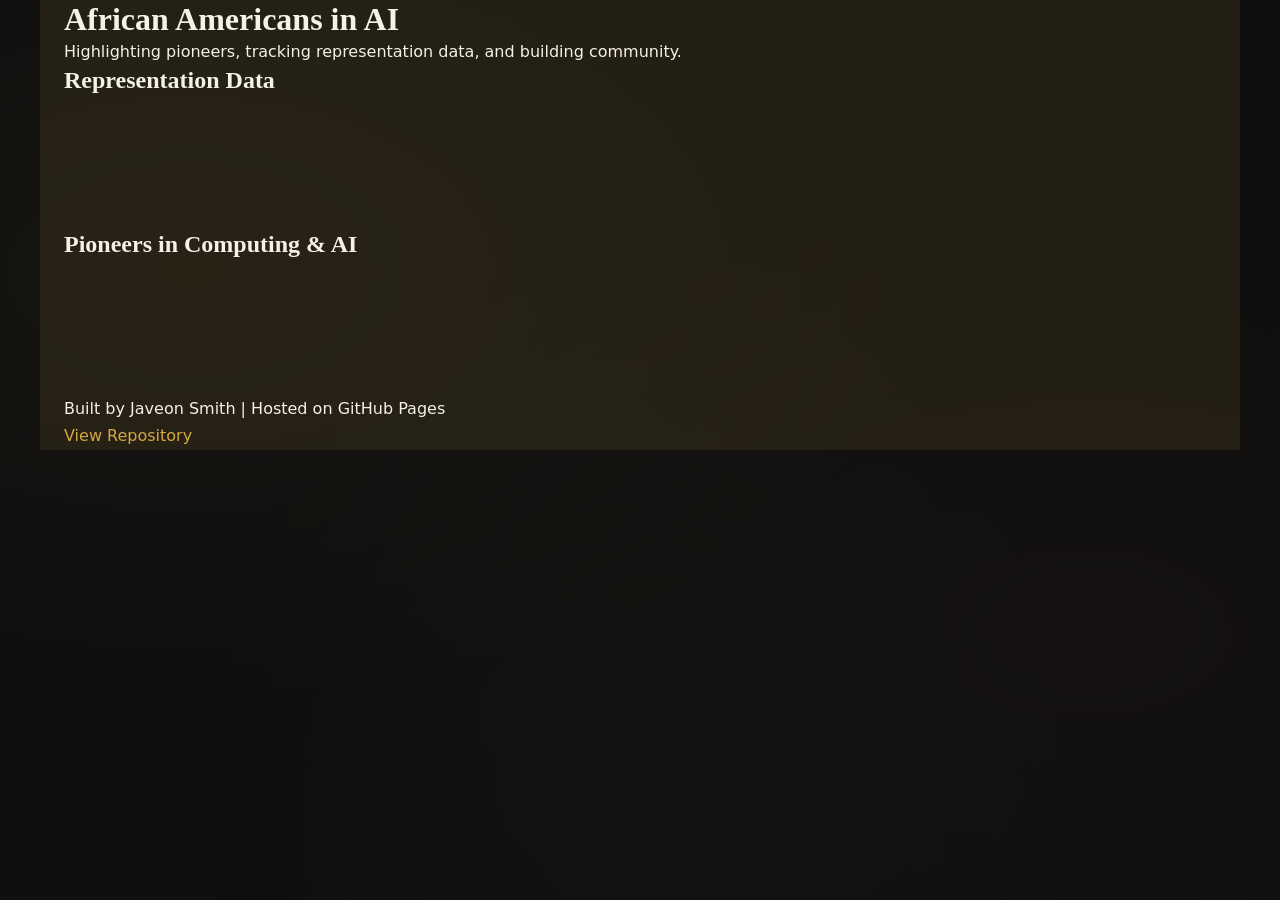
<file: index.html>
<!DOCTYPE html>
<html lang="en">
<head>
    <meta charset="UTF-8">
    <meta name="viewport" content="width=device-width, initial-scale=1.0">
    <title>African Americans in AI</title>
    <link rel="stylesheet" href="css/styles.css">
</head>
<body>
    <header>
        <div class="container">
            <h1>African Americans in AI</h1>
            <p>Highlighting pioneers, tracking representation data, and building community.</p>
        </div>
    </header>

    <main class="container">
        <section id="statistics">
            <h2>Representation Data</h2>
            <div id="stats-grid" class="grid">
                <!-- Populated by app.js -->
            </div>
        </section>

        <section id="pioneers">
            <h2>Pioneers in Computing & AI</h2>
            <div id="pioneers-grid" class="grid">
                <!-- Populated by app.js -->
            </div>
        </section>
    </main>

    <footer>
        <div class="container">
            <p>Built by Javeon Smith | Hosted on GitHub Pages</p>
            <p><a href="https://github.com/javeonls/AfricanAmericansInAI" target="_blank">View Repository</a></p>
        </div>
    </footer>

    <script src="js/app.js"></script>
</body>
</html>
</file>
<file: css/styles.css>
/* ===== CSS Custom Properties ===== */
:root {
  --bg-primary: #0f0f0f;
  --bg-secondary: #1a1a1a;
  --bg-card: #1e1e1e;
  --bg-card-hover: #2a2a2a;
  --bg-elevated: #252525;
  --text-primary: #f5f0e8;
  --text-secondary: #c4b8a8;
  --text-muted: #8a7e6e;
  --accent-gold: #d4a843;
  --accent-gold-light: #f0d060;
  --accent-gold-dark: #b8912e;
  --accent-terracotta: #c4704b;
  --accent-earth: #8b6f47;
  --accent-green: #4a7c59;
  --accent-green-light: #6ba37a;
  --accent-coral: #d4634a;
  --accent-amber: #e8a838;
  --gradient-hero: linear-gradient(180deg, #1a1410 0%, #0f0f0f 50%, #1a1410 100%);
  --gradient-card: linear-gradient(165deg, #1e1e1e 0%, #161616 100%);
  --gradient-gold: linear-gradient(135deg, var(--accent-gold), var(--accent-gold-light));
  --gradient-warm: linear-gradient(135deg, #1a1410, #2a1f14);
  --shadow-sm: 0 2px 8px rgba(0, 0, 0, 0.4);
  --shadow-md: 0 4px 20px rgba(0, 0, 0, 0.5);
  --shadow-lg: 0 8px 40px rgba(0, 0, 0, 0.6);
  --shadow-gold: 0 0 40px rgba(212, 168, 67, 0.15);
  --radius-sm: 6px;
  --radius-md: 12px;
  --radius-lg: 20px;
  --radius-xl: 28px;
  --transition-fast: 0.2s ease;
  --transition-smooth: 0.4s cubic-bezier(0.25, 0.46, 0.45, 0.94);
  --font-heading: 'Playfair Display', Georgia, 'Times New Roman', serif;
  --font-body: 'Inter', 'Segoe UI', system-ui, -apple-system, sans-serif;
  --navbar-height: 64px;
  --skeleton-base: #2a2a2a;
  --skeleton-shine: #3a3a3a;
  
  /* Visual Identity */
  --logo-color: #d4a843;
  --logo-pattern: url("data:image/svg+xml,%3Csvg xmlns='http://www.w3.org/2000/svg' width='100' height='100' viewBox='0 0 100 100'%3E%3Cdefs%3E%3Cpattern id='pattern' patternUnits='userSpaceOnUse' width='100' height='100'%3E%3Cpath d='M0,0 L100,100 M100,0 L0,100' stroke='%23d4a843' stroke-width='1' opacity='0.3'/%3E%3Cpath d='M0,0 L100,100 M100,0 L0,100' stroke='%23f0d060' stroke-width='1' opacity='0.2'/%3E%3Cpath d='M0,0 L100,100 M100,0 L0,100' stroke='%23b8912e' stroke-width='1' opacity='0.1'/%3E%3C/pattern%3E%3C/defs%3E%3Crect width='100' height='100' fill='url(%23pattern)'/%3E%3C/svg%3E");
  --hero-pattern: url("data:image/svg+xml,%3Csvg xmlns='http://www.w3.org/2000/svg' width='100' height='100' viewBox='0 0 100 100'%3E%3Cdefs%3E%3Cpattern id='hero-pattern' patternUnits='userSpaceOnUse' width='20' height='20' patternTransform='rotate(45)'%3E%3Crect width='20' height='20' fill='%23d4a843' opacity='0.1'/%3E%3C/pattern%3E%3C/defs%3E%3Crect width='100' height='100' fill='url(%23hero-pattern)'/%3E%3C/svg%3E");
}

/* ===== Light Theme ===== */
[data-theme="light"] {
  --bg-primary: #faf8f4;
  --bg-secondary: #f0ece4;
  --bg-card: #ffffff;
  --bg-card-hover: #f8f5f0;
  --bg-elevated: #f5f2ec;
  --text-primary: #1a1a1a;
  --text-secondary: #5a5248;
  --text-muted: #7a7e6e;
  --logo-color: #d4a843;
  --logo-pattern: url("data:image/svg+xml,%3Csvg xmlns='http://www.w3.org/2000/svg' width='100' height='100' viewBox='0 0 100 100'%3E%3Cdefs%3E%3Cpattern id='pattern' patternUnits='userSpaceOnUse' width='100' height='100'%3E%3Cpath d='M0,0 L100,100 M100,0 L0,100' stroke='%23d4a843' stroke-width='1' opacity='0.3'/%3E%3Cpath d='M0,0 L100,100 M100,0 L0,100' stroke='%23f0d060' stroke-width='1' opacity='0.2'/%3E%3Cpath d='M0,0 L100,100 M100,0 L0,100' stroke='%23b8912e' stroke-width='1' opacity='0.1'/%3E%3C/pattern%3E%3C/defs%3E%3Crect width='100' height='100' fill='url(%23pattern)'/%3E%3C/svg%3E");
  --hero-pattern: url("data:image/svg+xml,%3Csvg xmlns='http://www.w3.org/2000/svg' width='100' height='100' viewBox='0 0 100 100'%3E%3Cdefs%3E%3Cpattern id='hero-pattern' patternUnits='userSpaceOnUse' width='20' height='20' patternTransform='rotate(45)'%3E%3Crect width='20' height='20' fill='%23d4a843' opacity='0.1'/%3E%3C/pattern%3E%3C/defs%3E%3Crect width='100' height='100' fill='url(%23hero-pattern)'/%3E%3C/svg%3E");
  --accent-gold: #7a5e3a;
  --accent-gold-light: #d4a843;
  --accent-gold-dark: #8b6f47;
  --gradient-hero: linear-gradient(180deg, #f0ece4 0%, #faf8f4 50%, #f0ece4 100%);
  --gradient-card: linear-gradient(165deg, #ffffff 0%, #f8f5f0 100%);
  --shadow-sm: 0 2px 8px rgba(0, 0, 0, 0.08);
  --shadow-md: 0 4px 20px rgba(0, 0, 0, 0.1);
  --shadow-lg: 0 8px 40px rgba(0, 0, 0, 0.12);
  --shadow-gold: 0 0 40px rgba(184, 145, 46, 0.1);
  --skeleton-base: #e0dcd4;
  --skeleton-shine: #ece8e0;
}

/* ===== Reset & Base ===== */
*, *::before, *::after {
  margin: 0;
  padding: 0;
  box-sizing: border-box;
}

html {
  scroll-behavior: smooth;
  font-size: 16px;
}

body {
  font-family: var(--font-body);
  background-color: var(--bg-primary);
  color: var(--text-primary);
  line-height: 1.7;
  overflow-x: hidden;
  min-height: 100vh;
  transition: background-color var(--transition-smooth), color var(--transition-smooth);
}

/* ===== Background Texture ===== */
body::before {
  content: '';
  position: fixed;
  top: 0;
  left: 0;
  width: 100%;
  height: 100%;
  background:
    radial-gradient(ellipse at 15% 30%, rgba(212, 168, 67, 0.04) 0%, transparent 50%),
    radial-gradient(ellipse at 85% 70%, rgba(196, 112, 75, 0.03) 0%, transparent 50%),
    radial-gradient(ellipse at 50% 90%, rgba(74, 124, 89, 0.03) 0%, transparent 50%);
  pointer-events: none;
  z-index: 0;
}

/* ===== Typography ===== */
h1, h2, h3, h4 {
  font-family: var(--font-heading);
  font-weight: 700;
  line-height: 1.2;
}

/* ===== Hero Section ===== */
.hero-section {
  background: var(--gradient-hero);
  color: var(--text-primary);
  padding: 4rem 0;
  text-align: center;
  position: relative;
  overflow: hidden;
  background-image: var(--hero-pattern);
}

.hero-section::before {
  content: "";
  position: absolute;
  top: 0;
  left: 0;
  right: 0;
  bottom: 0;
  background: var(--gradient-hero);
  opacity: 0.8;
  z-index: -1;
}

.hero-section h1 {
  font-size: clamp(2.2rem, 5vw, 4rem);
  color: var(--logo-color);
  margin-bottom: 1rem;
  position: relative;
  letter-spacing: -0.02em;
}

.hero-section h1::after {
  content: "";
  position: absolute;
  bottom: -10px;
  left: 50%;
  transform: translateX(-50%);
  width: 120px;
  height: 4px;
  background: linear-gradient(90deg, var(--accent-gold), var(--accent-terracotta), var(--accent-green));
  border-radius: 2px;
}

a {
  color: var(--accent-gold);
  text-decoration: none;
  transition: color var(--transition-fast);
}

a:hover {
  color: var(--accent-gold-light);
}

/* ===== Layout ===== */
.container {
  max-width: 1200px;
  margin: 0 auto;
  padding: 0 24px;
  position: relative;
  z-index: 1;
  background-image: var(--hero-pattern);
}

/* ===== Buttons ===== */
.btn {
  display: inline-flex;
  align-items: center;
  gap: 8px;
  padding: 12px 28px;
  border: none;
  border-radius: var(--radius-md);
  font-family: var(--font-body);
  font-size: 0.95rem;
  font-weight: 600;
  cursor: pointer;
  transition: all var(--transition-fast);
  text-decoration: none;
}

.btn--primary {
  background: var(--gradient-gold);
  color: var(--bg-primary);
  box-shadow: var(--shadow-gold);
}

.btn--primary:hover {
  box-shadow: 0 0 30px rgba(212, 168, 67, 0.3);
  transform: translateY(-2px);
}

.btn--secondary {
  background: var(--bg-elevated);
  color: var(--text-primary);
  border: 1px solid rgba(212, 168, 67, 0.2);
}

.btn--secondary:hover {
  border-color: var(--accent-gold);
  background: var(--bg-card-hover);
}

/* ===== Focus Styles ===== */
.btn:focus-visible,
.filter__btn:focus-visible,
.navbar__link:focus-visible,
.modal__close:focus-visible,
.view-toggle__btn:focus-visible {
  outline: 2px solid var(--accent-gold);
  outline-offset: 2px;
}

/* ===== Navigation Bar ===== */
.navbar {
  position: sticky;
  top: 0;
  z-index: 1000;
  background: var(--bg-secondary);
  border-bottom: 1px solid rgba(255, 255, 255, 0.04);
  backdrop-filter: blur(12px);
  -webkit-backdrop-filter: blur(12px);
  height: var(--navbar-height);
  transition: background-color var(--transition-smooth);
}

[data-theme="light"] .navbar {
  border-bottom-color: rgba(0, 0, 0, 0.06);
}

.navbar__inner {
  display: flex;
  align-items: center;
  justify-content: space-between;
  height: 100%;
}

.navbar__logo {
  display: flex;
  align-items: center;
  gap: 10px;
  font-family: var(--font-heading);
  font-size: 1.1rem;
  font-weight: 700;
  color: var(--accent-gold);
  text-decoration: none;
  flex-shrink: 0;
}

.navbar__logo-icon {
  font-size: 1.4rem;
}

.navbar__menu {
  display: flex;
  align-items: center;
  gap: 8px;
}

.navbar__link {
  display: inline-block;
  padding: 8px 16px;
  color: var(--text-secondary);
  font-size: 0.9rem;
  font-weight: 500;
  border-radius: var(--radius-sm);
  transition: all var(--transition-fast);
}

.navbar__link:hover,
.navbar__link:focus {
  color: var(--accent-gold);
  background: rgba(212, 168, 67, 0.08);
}

.navbar__theme-toggle {
  display: flex;
  align-items: center;
  justify-content: center;
  width: 40px;
  height: 40px;
  border: 1px solid rgba(255, 255, 255, 0.06);
  border-radius: 50%;
  background: var(--bg-card);
  cursor: pointer;
  font-size: 1.1rem;
  transition: all var(--transition-fast);
  margin-left: 4px;
}

.navbar__theme-toggle:hover {
  border-color: var(--accent-gold);
  background: var(--bg-card-hover);
}

.theme-icon-light {
  display: none;
}

[data-theme="light"] .theme-icon-light {
  display: inline;
}

[data-theme="light"] .theme-icon-dark {
  display: none;
}

/* Hamburger Menu */
.navbar__toggle {
  display: none;
  flex-direction: column;
  justify-content: center;
  align-items: center;
  gap: 5px;
  width: 44px;
  height: 44px;
  background: none;
  border: none;
  cursor: pointer;
  padding: 8px;
  border-radius: var(--radius-sm);
}

.navbar__toggle-bar {
  display: block;
  width: 22px;
  height: 2px;
  background: var(--text-primary);
  border-radius: 2px;
  transition: all var(--transition-fast);
}

.navbar__toggle--active .navbar__toggle-bar:nth-child(1) {
  transform: translateY(7px) rotate(45deg);
}

.navbar__toggle--active .navbar__toggle-bar:nth-child(2) {
  opacity: 0;
}

.navbar__toggle--active .navbar__toggle-bar:nth-child(3) {
  transform: translateY(-7px) rotate(-45deg);
}

/* ===== Header ===== */
.header {
  background: var(--gradient-hero);
  padding: 80px 0 60px;
  text-align: center;
  position: relative;
  overflow: hidden;
}

.header::after {
  content: '';
  position: absolute;
  bottom: 0;
  left: 0;
  width: 100%;
  height: 1px;
  background: linear-gradient(90deg, transparent, var(--accent-gold), transparent);
}

.header__decoration {
  position: absolute;
  width: 300px;
  height: 300px;
  border-radius: 50%;
  background: radial-gradient(circle, rgba(212, 168, 67, 0.06) 0%, transparent 70%);
  pointer-events: none;
}

.header__decoration--top {
  top: -100px;
  right: -80px;
}

.header__decoration--bottom {
  bottom: -100px;
  left: -80px;
}

.header__title {
  font-size: clamp(2.2rem, 5vw, 4rem);
  color: var(--accent-gold);
  margin-bottom: 16px;
  position: relative;
  letter-spacing: -0.02em;
  animation: fadeInDown 0.8s ease forwards;
}

.header__subtitle {
  font-size: clamp(1rem, 2.5vw, 1.2rem);
  color: var(--text-secondary);
  max-width: 720px;
  margin: 0 auto;
  font-weight: 400;
  animation: fadeInUp 0.8s ease 0.2s both;
}

/* ===== Section Headers ===== */
.section-header {
  text-align: center;
  margin-bottom: 56px;
  position: relative;
}

.section-header__title {
  font-size: clamp(1.5rem, 3vw, 2.25rem);
  color: var(--text-primary);
  margin-bottom: 8px;
  position: relative;
}

.section-header__title::after {
  content: "";
  position: absolute;
  bottom: -10px;
  left: 50%;
  transform: translateX(-50%);
  width: 80px;
  height: 2px;
  background: linear-gradient(90deg, var(--accent-gold), var(--accent-terracotta), var(--accent-green));
  border-radius: 1px;
}

.section-header__subtitle {
  color: var(--text-muted);
  font-size: 1rem;
  max-width: 500px;
  margin: 0 auto;
}

/* ===== Spotlight Section ===== */
.spotlight {
  padding: 80px 0;
  position: relative;
  background-image: var(--hero-pattern);
}

.spotlight__card {
  max-width: 820px;
  margin: 0 auto;
  background: var(--gradient-card);
  border-radius: var(--radius-xl);
  border: 1px solid rgba(212, 168, 67, 0.06);
  box-shadow: 0 0 20px rgba(212, 168, 67, 0.04);
  position: relative;
  overflow: hidden;
}
  padding: 56px;
  position: relative;
  overflow: hidden;
  box-shadow: var(--shadow-lg), var(--shadow-gold);
  border: 1px solid rgba(212, 168, 67, 0.12);
  transition: transform var(--transition-smooth), box-shadow var(--transition-smooth);
  animation: fadeInUp 0.6s ease forwards;
}

.spotlight__card:hover {
  transform: translateY(-4px);
  box-shadow: var(--shadow-lg), 0 0 60px rgba(212, 168, 67, 0.18);
}

.spotlight__card::before {
  content: '';
  position: absolute;
  top: 0;
  left: 0;
  right: 0;
  height: 4px;
  background: linear-gradient(90deg, var(--accent-gold), var(--accent-terracotta), var(--accent-green));
}

.spotlight__shimmer {
  position: absolute;
  top: 0;
  left: -100%;
  width: 100%;
  height: 100%;
  background: linear-gradient(90deg, transparent, rgba(212, 168, 67, 0.04), transparent);
  animation: shimmer 4s infinite;
  pointer-events: none;
}

.spotlight__badge {
  display: inline-block;
  padding: 4px 14px;
  border-radius: 12px;
  font-size: 0.75rem;
  font-weight: 700;
  text-transform: uppercase;
  letter-spacing: 0.5px;
  margin-bottom: 24px;
  color: var(--bg-primary);
}

.spotlight__avatar-wrapper {
  width: 80px;
  height: 80px;
  margin: 0 auto 20px;
  border-radius: 50%;
  overflow: hidden;
  border: 3px solid var(--accent-gold);
  box-shadow: var(--shadow-md);
}

.spotlight__avatar {
  width: 100%;
  height: 100%;
  object-fit: cover;
}

.spotlight__name {
  text-align: center;
  font-size: 1.6rem;
  margin-bottom: 4px;
}

.spotlight__role {
  text-align: center;
  color: var(--text-muted);
  font-size: 0.95rem;
  margin-bottom: 8px;
}

.spotlight__org {
  text-align: center;
  color: var(--text-secondary);
  font-size: 0.9rem;
  margin-bottom: 20px;
}

.spotlight__achievement {
  text-align: center;
  color: var(--text-secondary);
  font-size: 1rem;
  line-height: 1.8;
  max-width: 600px;
  margin: 0 auto 24px;
}

.spotlight__meta {
  display: flex;
  justify-content: center;
  gap: 32px;
  flex-wrap: wrap;
}

.spotlight__meta-item {
  display: flex;
  align-items: center;
  gap: 6px;
  color: var(--text-muted);
  font-size: 0.85rem;
}

.spotlight__meta-icon {
  width: 16px;
  height: 16px;
  color: var(--accent-gold);
}

.spotlight__controls {
  display: flex;
  justify-content: center;
  gap: 16px;
  margin-top: 40px;
  flex-wrap: wrap;
}

/* ===== Stats Bar ===== */
.stats {
  background: var(--bg-secondary);
  padding: 48px 0;
  border-top: 1px solid rgba(255, 255, 255, 0.04);
  border-bottom: 1px solid rgba(255, 255, 255, 0.04);
}

.stats__item {
  text-align: center;
}

.stats__number {
  font-size: 2.5rem;
  font-weight: 800;
  color: var(--accent-gold);
  font-family: var(--font-heading);
  transition: opacity 0.3s ease;
}

.stats__label {
  color: var(--text-muted);
  font-size: 0.85rem;
  text-transform: uppercase;
  letter-spacing: 1px;
  margin-top: 4px;
}

.stats {
  display: flex;
  justify-content: center;
  gap: 64px;
  flex-wrap: wrap;
}

/* ===== Search Bar ===== */
.search {
  padding: 40px 0;
}

.search__inner {
  max-width: 640px;
  margin: 0 auto;
}

.search__title {
  text-align: center;
  margin-bottom: 20px;
  font-size: 1.1rem;
  color: var(--text-secondary);
}

.search__input-wrapper {
  position: relative;
  display: flex;
  align-items: center;
}

.search__input {
  width: 100%;
  padding: 14px 48px 14px 20px;
  background: var(--bg-card);
  border: 2px solid rgba(255, 255, 255, 0.06);
  border-radius: var(--radius-lg);
  color: var(--text-primary);
  font-family: var(--font-body);
  font-size: 1rem;
  transition: border-color var(--transition-fast), box-shadow var(--transition-fast);
  outline: none;
}

.search__input:focus {
  border-color: var(--accent-gold);
  box-shadow: 0 0 0 3px rgba(212, 168, 67, 0.15);
}

.search__input::placeholder {
  color: var(--text-muted);
}

.search__icon {
  position: absolute;
  right: 48px;
  top: 50%;
  transform: translateY(-50%);
  font-size: 1rem;
  pointer-events: none;
  opacity: 0.5;
}

.search__clear {
  position: absolute;
  right: 12px;
  top: 50%;
  transform: translateY(-50%);
  background: none;
  border: none;
  color: var(--text-muted);
  font-size: 1.3rem;
  cursor: pointer;
  padding: 4px 8px;
  border-radius: 50%;
  display: none;
  line-height: 1;
  transition: color var(--transition-fast);
}

.search__clear:hover {
  color: var(--text-primary);
}

.search__clear--visible {
  display: block;
}

.search__results-count {
  text-align: center;
  margin-top: 12px;
  color: var(--text-muted);
  font-size: 0.85rem;
  min-height: 20px;
}

/* ===== Filter Section ===== */
.filter {
  padding: 32px 0;
  background: var(--bg-secondary);
  border-top: 1px solid rgba(255, 255, 255, 0.04);
  border-bottom: 1px solid rgba(255, 255, 255, 0.04);
}

.filter__inner {
  display: flex;
  align-items: center;
  gap: 24px;
  flex-wrap: wrap;
}

.filter__title {
  font-size: 0.95rem;
  color: var(--text-secondary);
  white-space: nowrap;
}

.filter__title span {
  color: var(--accent-gold);
}

.filter__buttons {
  display: flex;
  flex-wrap: wrap;
  gap: 8px;
}

.filter__btn {
  padding: 8px 18px;
  border-radius: 20px;
  border: 1px solid rgba(255, 255, 255, 0.06);
  background: var(--bg-card);
  color: var(--text-secondary);
  font-family: var(--font-body);
  font-size: 0.82rem;
  font-weight: 500;
  cursor: pointer;
  transition: all var(--transition-fast);
  white-space: nowrap;
}

.filter__btn:hover {
  border-color: var(--accent-gold);
  color: var(--text-primary);
}

.filter__btn--active {
  background: var(--accent-gold);
  color: var(--bg-primary);
  border-color: var(--accent-gold);
  font-weight: 700;
}

/* ===== View Toggle ===== */
.view-toggle {
  padding: 24px 0;
}

.view-toggle__inner {
  display: flex;
  align-items: center;
  justify-content: flex-end;
  gap: 12px;
}

.view-toggle__label {
  color: var(--text-muted);
  font-size: 0.85rem;
  font-weight: 500;
}

.view-toggle__buttons {
  display: flex;
  gap: 4px;
  background: var(--bg-card);
  border-radius: var(--radius-md);
  padding: 4px;
  border: 1px solid rgba(255, 255, 255, 0.04);
}

.view-toggle__btn {
  padding: 8px 18px;
  border: none;
  border-radius: var(--radius-sm);
  background: transparent;
  color: var(--text-muted);
  font-family: var(--font-body);
  font-size: 0.85rem;
  font-weight: 500;
  cursor: pointer;
  transition: all var(--transition-fast);
}

.view-toggle__btn--active {
  background: var(--accent-gold);
  color: var(--bg-primary);
  font-weight: 700;
}

.view-toggle__btn:hover:not(.view-toggle__btn--active) {
  color: var(--text-primary);
}

/* ===== Grid Section ===== */
.grid {
  padding: 56px 0 80px;
}

.grid__inner {
  display: grid;
  grid-template-columns: repeat(auto-fill, minmax(320px, 1fr));
  gap: 24px;
}

/* ===== Timeline View ===== */
.timeline__inner {
  display: flex;
  flex-direction: column;
  gap: 0;
  position: relative;
  padding-left: 40px;
}

.timeline__inner::before {
  content: '';
  position: absolute;
  left: 15px;
  top: 0;
  bottom: 0;
  width: 2px;
  background: linear-gradient(180deg, var(--accent-gold), var(--accent-terracotta), var(--accent-green));
  opacity: 0.3;
}

.timeline__inner .card {
  position: relative;
  margin-bottom: 32px;
  border-left: 3px solid var(--card-accent, var(--accent-gold));
  border-radius: var(--radius-md);
  animation: fadeInUp 0.5s ease forwards;
}

.timeline__inner .card::before {
  content: '';
  position: absolute;
  left: -37px;
  top: 24px;
  width: 12px;
  height: 12px;
  border-radius: 50%;
  background: var(--card-accent, var(--accent-gold));
  border: 2px solid var(--bg-primary);
  box-shadow: 0 0 0 3px var(--card-accent, var(--accent-gold));
  opacity: 0.6;
}

.timeline__inner .card__header {
  flex-direction: column;
  gap: 8px;
}

.timeline__inner .card__year {
  font-size: 0.85rem;
}

/* ===== Card Styles ===== */
.card {
  position: relative;
  background: var(--gradient-card);
  border-radius: var(--radius-lg);
  padding: 24px;
  box-shadow: var(--shadow-sm);
  border: 1px solid rgba(212, 168, 67, 0.06);
  transition: transform var(--transition-smooth), box-shadow var(--transition-smooth), border-color var(--transition-smooth);
  animation: fadeInUp 0.6s ease forwards;
  opacity: 0;
  cursor: pointer;
  background-image: var(--logo-pattern);
}

.card:hover {
  transform: translateY(-6px);
  box-shadow: var(--shadow-md);
  border-color: rgba(212, 168, 67, 0.15);
}

.card::before {
  content: '';
  position: absolute;
  top: 0;
  left: 0;
  right: 0;
  height: 3px;
  background: var(--card-accent, var(--accent-gold));
  opacity: 0;
  transition: opacity var(--transition-fast);
  border-radius: var(--radius-lg) var(--radius-lg) 0 0;
}

.card:hover::before {
  opacity: 1;
}

.card__header {
  display: flex;
  align-items: flex-start;
  gap: 16px;
  margin-bottom: 16px;
}

.card__avatar {
  width: 56px;
  height: 56px;
  border-radius: 50%;
  object-fit: cover;
  flex-shrink: 0;
  box-shadow: var(--shadow-sm);
  border: 2px solid rgba(212, 168, 67, 0.25);
  background-color: var(--bg-card);
  transition: transform var(--transition-fast);
}

.card:hover .card__avatar {
  transform: scale(1.05);
}

/* Avatar fallback */
.card__avatar--fallback {
  display: flex;
  align-items: center;
  justify-content: center;
  background: var(--gradient-gold);
  color: var(--bg-primary);
  font-weight: 700;
  font-size: 1.2rem;
  width: 56px;
  height: 56px;
  border-radius: 50%;
  flex-shrink: 0;
  box-shadow: var(--shadow-sm);
  border: 2px solid rgba(212, 168, 67, 0.25);
}

.card__info {
  flex: 1;
  min-width: 0;
}

.card__name {
  font-size: 1.1rem;
  font-weight: 700;
  color: var(--text-primary);
  margin-bottom: 2px;
  white-space: nowrap;
  overflow: hidden;
  text-overflow: ellipsis;
}

.card__role {
  font-size: 0.82rem;
  color: var(--text-muted);
  white-space: nowrap;
  overflow: hidden;
  text-overflow: ellipsis;
}

.card__category {
  display: inline-block;
  padding: 4px 12px;
  border-radius: 12px;
  font-size: 0.7rem;
  font-weight: 600;
  text-transform: uppercase;
  letter-spacing: 0.5px;
  margin-bottom: 14px;
  color: var(--bg-primary);
}

.card__achievement {
  font-size: 0.9rem;
  color: var(--text-secondary);
  line-height: 1.75;
  margin-bottom: 18px;
  display: -webkit-box;
  -webkit-line-clamp: 4;
  -webkit-box-orient: vertical;
  overflow: hidden;
}

.card__footer {
  display: flex;
  align-items: center;
  justify-content: space-between;
  padding-top: 14px;
  border-top: 1px solid rgba(255, 255, 255, 0.04);
}

.card__org {
  font-size: 0.78rem;
  color: var(--text-muted);
  display: flex;
  align-items: center;
  gap: 5px;
}

.card__year {
  font-size: 0.78rem;
  color: var(--accent-gold);
  font-weight: 600;
}

/* ===== Skeleton Loaders ===== */
.skeleton-grid {
  display: grid;
  grid-template-columns: repeat(auto-fill, minmax(320px, 1fr));
  gap: 24px;
}

.skeleton-card {
  background: var(--gradient-card);
  border-radius: var(--radius-lg);
  padding: 24px;
  border: 1px solid rgba(255, 255, 255, 0.03);
  min-height: 220px;
  position: relative;
  overflow: hidden;
}

.skeleton-card::after {
  content: '';
  position: absolute;
  top: 0;
  left: -100%;
  width: 100%;
  height: 100%;
  background: linear-gradient(90deg, transparent, var(--skeleton-shine), transparent);
  animation: skeletonShimmer 1.5s infinite;
}

.skeleton-card__avatar {
  width: 56px;
  height: 56px;
  border-radius: 50%;
  background: var(--skeleton-base);
  margin-bottom: 16px;
}

.skeleton-card__line {
  height: 14px;
  background: var(--skeleton-base);
  border-radius: 4px;
  margin-bottom: 10px;
  animation: skeletonPulse 1.5s ease-in-out infinite;
}

.skeleton-card__line--short {
  width: 60%;
}

.skeleton-card__line--medium {
  width: 80%;
}

.skeleton-card__line--long {
  width: 95%;
}

.skeleton-card__line--title {
  width: 40%;
  height: 18px;
  margin-bottom: 14px;
}

@keyframes skeletonShimmer {
  0% { left: -100%; }
  100% { left: 100%; }
}

@keyframes skeletonPulse {
  0%, 100% { opacity: 1; }
  50% { opacity: 0.4; }
}

/* ===== Resources Section ===== */
.resources {
  padding: 80px 0;
  background: var(--bg-secondary);
  border-top: 1px solid rgba(255, 255, 255, 0.04);
}

.resources__grid {
  display: grid;
  grid-template-columns: repeat(auto-fill, minmax(280px, 1fr));
  gap: 20px;
}

/* Data & Insights Section */
.data-insights {
  padding: 80px 0;
  background: var(--bg-secondary);
  border-top: 1px solid rgba(255, 255, 255, 0.04);
}

.data-visualization {
  display: flex;
  flex-direction: column;
  gap: 30px;
}

.chart-container {
  background: var(--gradient-card);
  border-radius: var(--radius-lg);
  padding: 28px;
  border: 1px solid rgba(255, 255, 255, 0.03);
}

.chart-placeholder {
  min-height: 300px;
  display: flex;
  align-items: center;
  justify-content: center;
  color: var(--text-secondary);
}

.insights-text {
  padding: 0 20px;
}

/* Accessibility Tool Section */
.accessibility-tool {
  padding: 80px 0;
  background: var(--bg-secondary);
  border-top: 1px solid rgba(255, 255, 255, 0.04);
}

.tool-container {
  background: var(--gradient-card);
  border-radius: var(--radius-lg);
  padding: 28px;
  border: 1px solid rgba(255, 255, 255, 0.03);
}

.contrast-demo {
  display: flex;
  flex-direction: column;
  gap: 15px;
  margin-top: 20px;
}

.contrast-demo__input {
  display: flex;
  flex-direction: column;
  gap: 5px;
}

.contrast-demo__input label {
  font-weight: 500;
  color: var(--text-primary);
}

.contrast-demo__input input[type="color"] {
  width: 50px;
  height: 50px;
  cursor: pointer;
  border-radius: 50%;
  border: 2px solid var(--border-color);
  padding: 0;
}

#contrast-result {
  padding: 15px;
  border-radius: var(--radius-sm);
  background: rgba(255, 255, 255, 0.05);
  margin-top: 15px;
  text-align: center;
}

/* Data & Insights Section */
.data-insights {
  padding: 80px 0;
  background: var(--bg-secondary);
  border-top: 1px solid rgba(255, 255, 255, 0.04);
}

.data-visualization {
  display: flex;
  flex-direction: column;
  gap: 30px;
}

.chart-container {
  background: var(--gradient-card);
  border-radius: var(--radius-lg);
  padding: 28px;
  border: 1px solid rgba(255, 255, 255, 0.03);
}

.chart-placeholder {
  min-height: 300px;
  display: flex;
  align-items: center;
  justify-content: center;
  color: var(--text-secondary);
  border: 1px dashed rgba(255, 255, 255, 0.1);
  border-radius: var(--radius-sm);
  margin: 15px 0;
}

.chart-note, .insight-note {
  font-size: 0.9em;
  color: var(--text-secondary);
  margin-top: 10px;
  font-style: italic;
}

.chart-note--updated, .insight-note--updated {
  font-size: 0.85em;
  color: var(--text-muted);
  margin-top: 5px;
  font-style: normal;
  font-weight: 500;
}

.insights-grid {
  display: grid;
  grid-template-columns: repeat(auto-fill, minmax(350px, 1fr));
  gap: 20px;
  margin-top: 30px;
}

.insight-card {
  background: var(--gradient-card);
  border-radius: var(--radius-lg);
  padding: 28px;
  border: 1px solid rgba(255, 255, 255, 0.03);
}

.insight-card h3 {
  color: var(--text-primary);
  margin-top: 0;
}

.data-story {
  background: var(--gradient-card);
  border-radius: var(--radius-lg);
  padding: 28px;
  border: 1px solid rgba(255, 255, 255, 0.03);
  margin-top: 30px;
}

.data-story h3 {
  color: var(--text-primary);
  margin-top: 0;
}

.data-story ul {
  padding-left: 20px;
  margin: 15px 0;
}

.data-story li {
  margin-bottom: 8px;
}

/* Case Study Section */
.case-study {
  padding: 80px 0;
  background: var(--bg-secondary);
  border-top: 1px solid rgba(255, 255, 255, 0.04);
}

.case-study-content {
  display: flex;
  flex-direction: column;
  gap: 30px;
}

.case-study__section {
  background: var(--gradient-card);
  border-radius: var(--radius-lg);
  padding: 28px;
  border: 1px solid rgba(255, 255, 255, 0.03);
}

.case-study__section h2, .case-study__section h3 {
  color: var(--text-primary);
  margin-top: 0;
}

.case-study__visuals {
  margin: 20px 0;
}

.case-study__visuals ul {
  padding-left: 20px;
  margin: 10px 0;
}

.case-study__visuals li {
  margin-bottom: 8px;
}

.resource-card {
  background: var(--gradient-card);
  border-radius: var(--radius-lg);
  padding: 28px;
  border: 1px solid rgba(255, 255, 255, 0.03);
  transition: transform var(--transition-smooth), box-shadow var(--transition-smooth), border-color var(--transition-smooth);
  text-decoration: none;
  color: var(--text-primary);
  display: block;
}

.resource-card:hover {
  transform: translateY(-4px);
  box-shadow: var(--shadow-md);
  border-color: rgba(212, 168, 67, 0.15);
  color: var(--text-primary);
}

.resource-card__icon {
  font-size: 2rem;
  margin-bottom: 16px;
  display: block;
}

.resource-card__title {
  font-size: 1.05rem;
  font-weight: 700;
  margin-bottom: 8px;
  color: var(--text-primary);
}

.resource-card__desc {
  font-size: 0.88rem;
  color: var(--text-muted);
  line-height: 1.6;
  margin-bottom: 14px;
}

.resource-card__tag {
  display: inline-block;
  padding: 3px 10px;
  border-radius: 10px;
  font-size: 0.7rem;
  font-weight: 600;
  text-transform: uppercase;
  letter-spacing: 0.5px;
  background: rgba(212, 168, 67, 0.12);
  color: var(--accent-gold);
}

.resource-card__link {
  display: inline-flex;
  align-items: center;
  gap: 4px;
  margin-top: 12px;
  font-size: 0.85rem;
  color: var(--accent-gold);
  font-weight: 600;
}

/* ===== Contribute Section ===== */
.contribute {
  padding: 80px 0;
}

.contribute__cta {
  text-align: center;
  max-width: 500px;
  margin: 0 auto;
}

.contribute__cta p {
  color: var(--text-secondary);
  margin-bottom: 24px;
  font-size: 1.05rem;
}

/* ===== Modals ===== */
.modal {
  position: fixed;
  top: 0;
  left: 0;
  width: 100%;
  height: 100%;
  z-index: 2000;
  display: flex;
  align-items: center;
  justify-content: center;
  opacity: 0;
  visibility: hidden;
  transition: opacity var(--transition-smooth), visibility var(--transition-smooth);
}

.modal--active {
  opacity: 1;
  visibility: visible;
}

.modal__overlay {
  position: absolute;
  top: 0;
  left: 0;
  width: 100%;
  height: 100%;
  background: rgba(0, 0, 0, 0.7);
  backdrop-filter: blur(4px);
  -webkit-backdrop-filter: blur(4px);
}

.modal__content {
  position: relative;
  background: var(--bg-card);
  border-radius: var(--radius-xl);
  padding: 40px;
  max-width: 560px;
  width: 90%;
  max-height: 90vh;
  overflow-y: auto;
  box-shadow: var(--shadow-lg);
  border: 1px solid rgba(212, 168, 67, 0.12);
  z-index: 1;
  transform: translateY(20px) scale(0.97);
  transition: transform var(--transition-smooth);
}

.modal--active .modal__content {
  transform: translateY(0) scale(1);
}

.modal__content--detail {
  max-width: 720px;
  padding: 0;
  overflow: hidden;
  border-radius: var(--radius-xl);
}

.modal__close {
  position: absolute;
  top: 16px;
  right: 16px;
  width: 36px;
  height: 36px;
  border-radius: 50%;
  border: 1px solid rgba(255, 255, 255, 0.06);
  background: var(--bg-elevated);
  color: var(--text-primary);
  font-size: 1.3rem;
  cursor: pointer;
  display: flex;
  align-items: center;
  justify-content: center;
  transition: all var(--transition-fast);
  z-index: 2;
}

.modal__close:hover {
  background: var(--accent-coral);
  color: #fff;
  border-color: var(--accent-coral);
}

.modal__title {
  font-size: 1.5rem;
  margin-bottom: 8px;
  color: var(--text-primary);
}

.modal__subtitle {
  color: var(--text-muted);
  font-size: 0.9rem;
  margin-bottom: 24px;
}

/* ===== Detail Modal Body ===== */
.detail__hero {
  padding: 40px;
  background: var(--gradient-warm);
  display: flex;
  gap: 24px;
  align-items: flex-start;
  flex-wrap: wrap;
}

.detail__avatar-wrapper {
  width: 120px;
  height: 120px;
  border-radius: 50%;
  overflow: hidden;
  border: 3px solid var(--accent-gold);
  box-shadow: var(--shadow-md);
  flex-shrink: 0;
}

.detail__avatar {
  width: 100%;
  height: 100%;
  object-fit: cover;
}

.detail__avatar--fallback {
  display: flex;
  align-items: center;
  justify-content: center;
  background: var(--gradient-gold);
  color: var(--bg-primary);
  font-weight: 700;
  font-size: 2.5rem;
  width: 120px;
  height: 120px;
  border-radius: 50%;
}

.detail__info {
  flex: 1;
  min-width: 200px;
}

.detail__name {
  font-size: 1.6rem;
  margin-bottom: 4px;
}

.detail__role {
  color: var(--text-muted);
  font-size: 0.95rem;
  margin-bottom: 8px;
}

.detail__org {
  color: var(--text-secondary);
  font-size: 0.9rem;
  margin-bottom: 12px;
}

.detail__badge {
  display: inline-block;
  padding: 4px 14px;
  border-radius: 12px;
  font-size: 0.75rem;
  font-weight: 600;
  text-transform: uppercase;
  letter-spacing: 0.5px;
  margin-bottom: 16px;
  color: var(--bg-primary);
}

.detail__quote {
  padding: 24px 40px;
  border-left: 3px solid var(--accent-gold);
  background: rgba(212, 168, 67, 0.04);
  margin: 0;
}

.detail__quote-text {
  font-style: italic;
  color: var(--text-secondary);
  font-size: 1rem;
  line-height: 1.8;
  margin-bottom: 12px;
}

.detail__quote-author {
  font-size: 0.85rem;
  color: var(--accent-gold);
  font-weight: 600;
}

.detail__body {
  padding: 24px 40px;
}

.detail__section {
  margin-bottom: 24px;
}

.detail__section-title {
  font-size: 0.85rem;
  text-transform: uppercase;
  letter-spacing: 1px;
  color: var(--accent-gold);
  margin-bottom: 10px;
  font-weight: 700;
}

.detail__achievement {
  color: var(--text-secondary);
  font-size: 0.95rem;
  line-height: 1.8;
}

.detail__links {
  display: flex;
  flex-wrap: wrap;
  gap: 12px;
}

.detail__link {
  display: inline-flex;
  align-items: center;
  gap: 6px;
  padding: 8px 16px;
  background: var(--bg-elevated);
  border-radius: var(--radius-sm);
  color: var(--text-primary);
  font-size: 0.85rem;
  font-weight: 500;
  transition: all var(--transition-fast);
  border: 1px solid rgba(255, 255, 255, 0.04);
}

.detail__link:hover {
  border-color: var(--accent-gold);
  color: var(--accent-gold);
}

.detail__link--gold {
  background: rgba(212, 168, 67, 0.1);
  border-color: rgba(212, 168, 67, 0.2);
}

/* ===== Nomination Form ===== */
.form__group {
  margin-bottom: 20px;
}

.form__group label {
  display: block;
  font-size: 0.88rem;
  font-weight: 600;
  color: var(--text-primary);
  margin-bottom: 6px;
}

.form__group .required {
  color: var(--accent-coral);
}

.form__group input,
.form__group textarea {
  width: 100%;
  padding: 12px 16px;
  background: var(--bg-elevated);
  border: 1px solid rgba(255, 255, 255, 0.06);
  border-radius: var(--radius-md);
  color: var(--text-primary);
  font-family: var(--font-body);
  font-size: 0.95rem;
  transition: border-color var(--transition-fast), box-shadow var(--transition-fast);
  outline: none;
}

.form__group input:focus,
.form__group textarea:focus {
  border-color: var(--accent-gold);
  box-shadow: 0 0 0 3px rgba(212, 168, 67, 0.15);
}

.form__group input.input--error,
.form__group textarea.input--error {
  border-color: var(--accent-coral);
  box-shadow: 0 0 0 3px rgba(212, 99, 74, 0.15);
}

.form__error {
  display: block;
  color: var(--accent-coral);
  font-size: 0.78rem;
  margin-top: 4px;
  min-height: 18px;
}

.form__actions {
  display: flex;
  gap: 12px;
  margin-top: 24px;
  flex-wrap: wrap;
}

.form__actions .btn {
  flex: 1;
  min-width: 120px;
  justify-content: center;
}

.form__success {
  margin-top: 20px;
  padding: 16px;
  background: rgba(74, 124, 89, 0.12);
  border: 1px solid rgba(74, 124, 89, 0.3);
  border-radius: var(--radius-md);
  color: var(--accent-green-light);
  font-weight: 500;
  text-align: center;
}

/* ===== Footer ===== */
.footer {
  background: var(--bg-secondary);
  padding: 56px 0 32px;
  border-top: 1px solid rgba(255, 255, 255, 0.04);
}

.footer__inner {
  display: flex;
  flex-direction: column;
  align-items: center;
  gap: 20px;
}

.footer__brand {
  display: flex;
  align-items: center;
  gap: 8px;
  font-family: var(--font-heading);
  font-size: 1.1rem;
  font-weight: 700;
  color: var(--accent-gold);
}

.footer__logo-icon {
  font-size: 1.4rem;
}

.footer__nav {
  display: flex;
  gap: 24px;
  flex-wrap: wrap;
  justify-content: center;
}

.footer__link {
  color: var(--text-muted);
  font-size: 0.88rem;
  transition: color var(--transition-fast);
}

.footer__link:hover {
  color: var(--accent-gold);
}

.footer__social {
  display: flex;
  gap: 16px;
}

.footer__social-link {
  display: inline-flex;
  align-items: center;
  gap: 6px;
  padding: 8px 16px;
  background: var(--bg-elevated);
  border-radius: var(--radius-sm);
  color: var(--text-secondary);
  font-size: 0.85rem;
  font-weight: 500;
  transition: all var(--transition-fast);
  border: 1px solid rgba(255, 255, 255, 0.04);
}

.footer__social-link:hover {
  border-color: var(--accent-gold);
  color: var(--accent-gold);
}

.footer__copyright {
  color: var(--text-muted);
  font-size: 0.8rem;
  text-align: center;
}

.footer__back-to-top {
  padding: 8px 20px;
  background: var(--bg-elevated);
  border: 1px solid rgba(255, 255, 255, 0.06);
  border-radius: var(--radius-sm);
  color: var(--text-secondary);
  font-size: 0.82rem;
  cursor: pointer;
  transition: all var(--transition-fast);
  font-family: var(--font-body);
}

.footer__back-to-top:hover {
  border-color: var(--accent-gold);
  color: var(--accent-gold);
}

/* ===== Animations ===== */
@keyframes fadeInDown {
  from {
    opacity: 0;
    transform: translateY(-20px);
  }
  to {
    opacity: 1;
    transform: translateY(0);
  }
}

@keyframes fadeInUp {
  from {
    opacity: 0;
    transform: translateY(20px);
  }
  to {
    opacity: 1;
    transform: translateY(0);
  }
}

@keyframes shimmer {
  0% {
    left: -100%;
  }
  100% {
    left: 100%;
  }
}

@keyframes pulse {
  0%, 100% {
    transform: scale(1);
  }
  50% {
    transform: scale(1.05);
  }
}

@keyframes spin {
  from {
    transform: rotate(0deg);
  }
  to {
    transform: rotate(360deg);
  }
}

/* ===== Loading Spinner ===== */
.spinner {
  display: inline-block;
  width: 20px;
  height: 20px;
  border: 2px solid rgba(255, 255, 255, 0.2);
  border-top-color: var(--accent-gold);
  border-radius: 50%;
  animation: spin 0.6s linear infinite;
}

/* ===== Empty State ===== */
.empty-state {
  text-align: center;
  padding: 60px 20px;
  grid-column: 1 / -1;
}

.empty-state__icon {
  font-size: 3rem;
  margin-bottom: 16px;
  opacity: 0.4;
}

.empty-state__text {
  color: var(--text-muted);
  font-size: 1.1rem;
}

/* ===== Responsive ===== */
@media (max-width: 768px) {
  .header {
    padding: 56px 0 40px;
  }

  .spotlight {
    padding: 56px 0;
  }

  .spotlight__card {
    padding: 40px 28px;
  }

  .filter__inner {
    flex-direction: column;
    align-items: flex-start;
  }

  .grid__inner {
    grid-template-columns: 1fr;
  }

  .skeleton-grid {
    grid-template-columns: 1fr;
  }

  .stats {
    gap: 32px;
  }

  .stats__number {
    font-size: 1.6rem;
  }

  .spotlight__controls {
    flex-direction: column;
    align-items: center;
  }

  .spotlight__controls .btn {
    width: 100%;
    max-width: 320px;
  }

  .navbar__menu {
    position: fixed;
    top: var(--navbar-height);
    left: 0;
    width: 100%;
    background: var(--bg-secondary);
    flex-direction: column;
    padding: 16px;
    gap: 4px;
    border-bottom: 1px solid rgba(255, 255, 255, 0.04);
    box-shadow: var(--shadow-lg);
    transform: translateY(-100%);
    opacity: 0;
    visibility: hidden;
    transition: all var(--transition-smooth);
    z-index: 999;
  }

  .navbar__menu--open {
    transform: translateY(0);
    opacity: 1;
    visibility: visible;
  }

  .navbar__link {
    width: 100%;
    padding: 12px 16px;
  }

  .navbar__toggle {
    display: flex;
  }

  .detail__hero {
    flex-direction: column;
    align-items: center;
    text-align: center;
    padding: 32px 24px;
  }

  .detail__body {
    padding: 24px;
  }

  .detail__quote {
    padding: 20px 24px;
  }

  .modal__content {
    padding: 28px 20px;
  }

  .resources__grid {
    grid-template-columns: 1fr;
  }

  .view-toggle__inner {
    justify-content: center;
  }

  .footer__nav {
    gap: 12px;
  }

  .timeline__inner {
    padding-left: 30px;
  }

  .timeline__inner::before {
    left: 10px;
  }

  .timeline__inner .card::before {
    left: -27px;
  }
}

@media (max-width: 480px) {
  .container {
    padding: 0 16px;
  }

  .spotlight__card {
    padding: 32px 20px;
  }

  .card {
    padding: 20px;
  }

  .filter__buttons {
    gap: 6px;
  }

  .filter__btn {
    padding: 8px 14px;
    font-size: 0.78rem;
  }

  .stats {
    gap: 20px;
  }

  .form__actions {
    flex-direction: column;
  }

  .form__actions .btn {
    width: 100%;
  }
}

/* ===== Accessibility ===== */
@media (prefers-reduced-motion: reduce) {
  *, *::before, *::after {
    animation-duration: 0.01ms !important;
    animation-iteration-count: 1 !important;
    transition-duration: 0.01ms !important;
  }
}

/* ===== Scrollbar ===== */
::-webkit-scrollbar {
  width: 8px;
}

::-webkit-scrollbar-track {
  background: var(--bg-primary);
}

::-webkit-scrollbar-thumb {
  background: rgba(212, 168, 67, 0.3);
  border-radius: 4px;
}

::-webkit-scrollbar-thumb:hover {
  background: rgba(212, 168, 67, 0.5);
}
</file>
